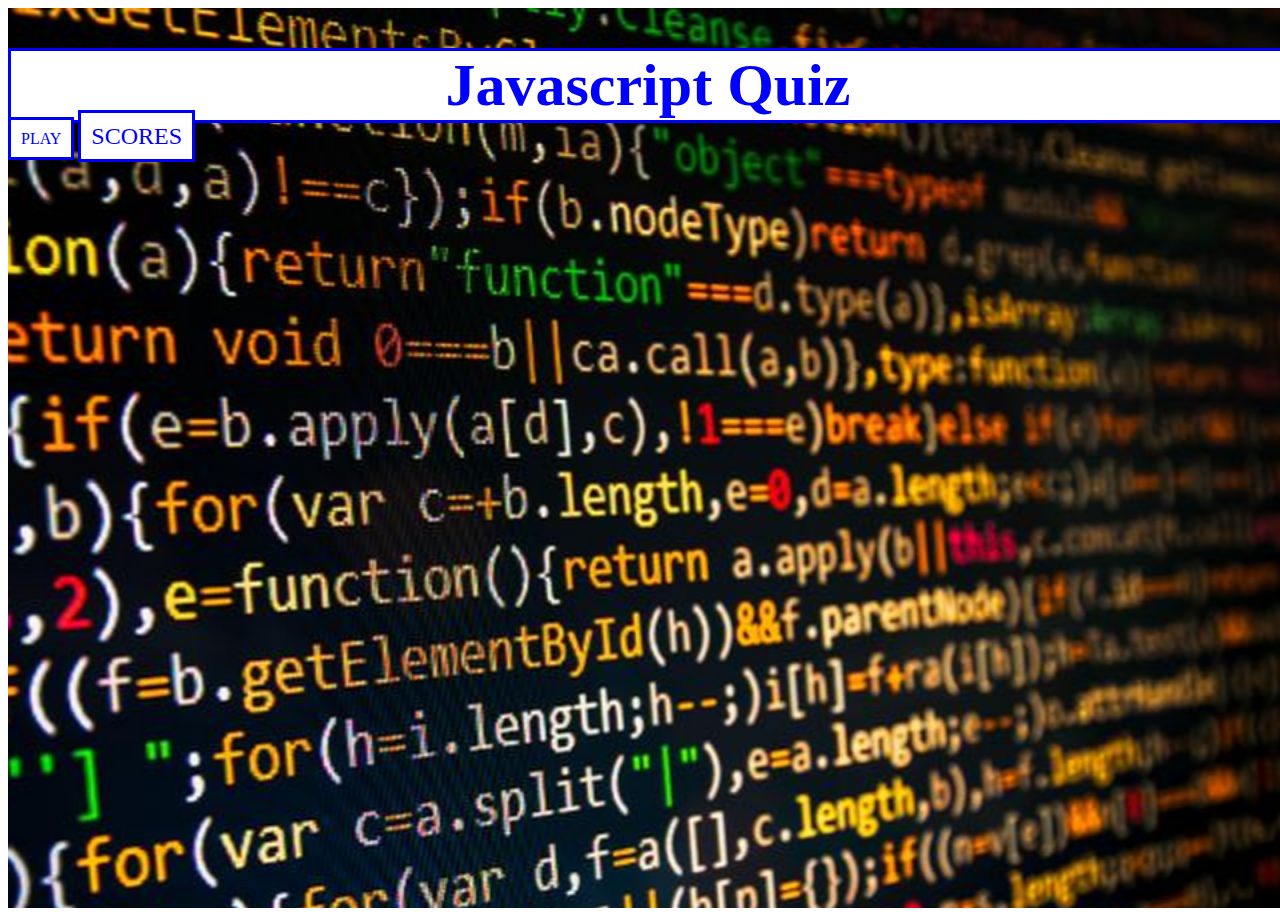
<file: index.html>
<!DOCTYPE html>
<html lang="en">
  <head>
    <meta charset="UTF-8" />
    <meta name="viewport" content="width=device-width, initial-scale=1.0" />
    <meta http-equiv="X-UA-Compatible" content="ie=edge" />
    <title>Javascript Quiz</title>
    <link rel="stylesheet" href="https://stackpath.bootstrapcdn.com/bootstrap/4.5.0/css/bootstrap.min.css" integrity="sha384-9aIt2nRpC12Uk9gS9baDl411NQApFmC26EwAOH8WgZl5MYYxFfc+NcPb1dKGj7Sk" crossorigin="anonymous"> 
    <link rel="stylesheet" href="assets/game.css" />
  </head>
  <body>
      <div id = indexPg class = "container"> 
        <div class = "row" style= "height:40px"></div>
        <div class = "row">
          <main id ="home" class="col-md-8">
            <h1 id = "header">Javascript Quiz</h1> 
            <div id = "body"></div>
            <section id = "buttons" class = "row">
              <a id = "intro" class="btn" onclick="introRules()">PLAY</a> 
              <a id = "scores" class="btn" href="high-scores.html">SCORES</a> 
            </section>
          </main>
        </div>
      </div>
  </body>
  <script src = "assets/script.js"></script>
  </html>
</file>
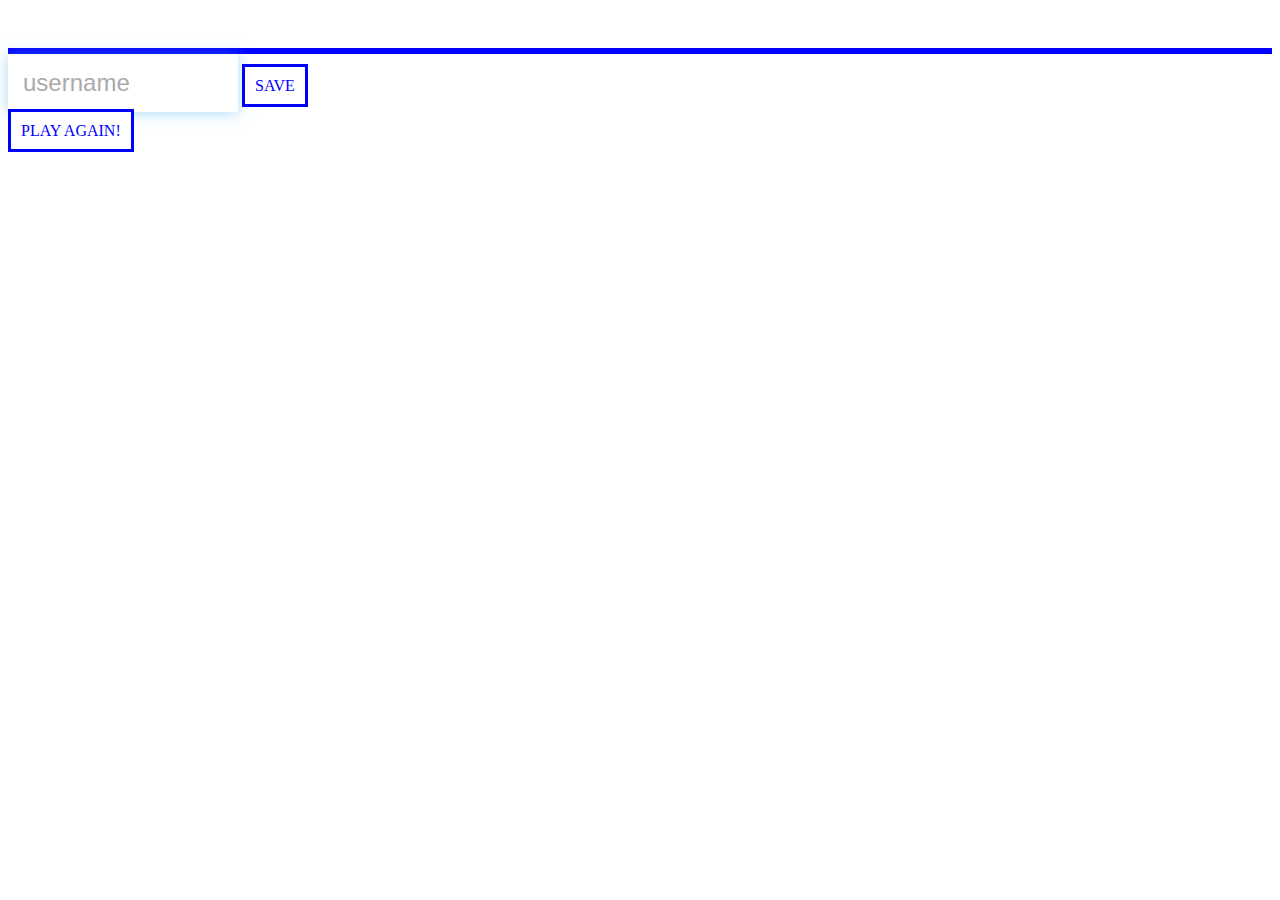
<file: final-score.html>
<!DOCTYPE html>
<html lang="en">
  <head>
    <meta charset="UTF-8" />
    <meta name="viewport" content="width=device-width, initial-scale=1.0" />
    <meta http-equiv="X-UA-Compatible" content="ie=edge" />
    <title>Congrats!</title>
    <link rel="stylesheet" href="https://stackpath.bootstrapcdn.com/bootstrap/4.5.0/css/bootstrap.min.css" integrity="sha384-9aIt2nRpC12Uk9gS9baDl411NQApFmC26EwAOH8WgZl5MYYxFfc+NcPb1dKGj7Sk" crossorigin="anonymous"> 
    <link rel="stylesheet" href="assets/game.css" />
  </head>
  <body>
    <div class="indexPg">
      <div class = "row" style= "height:40px"></div>
      <div class = "row">
        <header class="col-md-8">
          <h1 id="finalScore"></h1>
        </header> 
      </div> 
        <form>
          <main class = "row">
              <div class= "col-4 container">
                <input type="text" name="username" id="username" placeholder="username"/>
                <a type="submit" id="saveScoreBtn" class = "btn" href = "high-scores.html"> 
                SAVE
                </a>
              </div> 
            </main>    
        </form>
        <div class = "row">
          <div class= "col-4 container"> 
            <a class="btn" href="game.html">PLAY AGAIN!</a>
          </div> 
        </div>  
      </div>
    </div>
    <script src="assets/final-score.js"></script>
  </body>
</html>
</file>
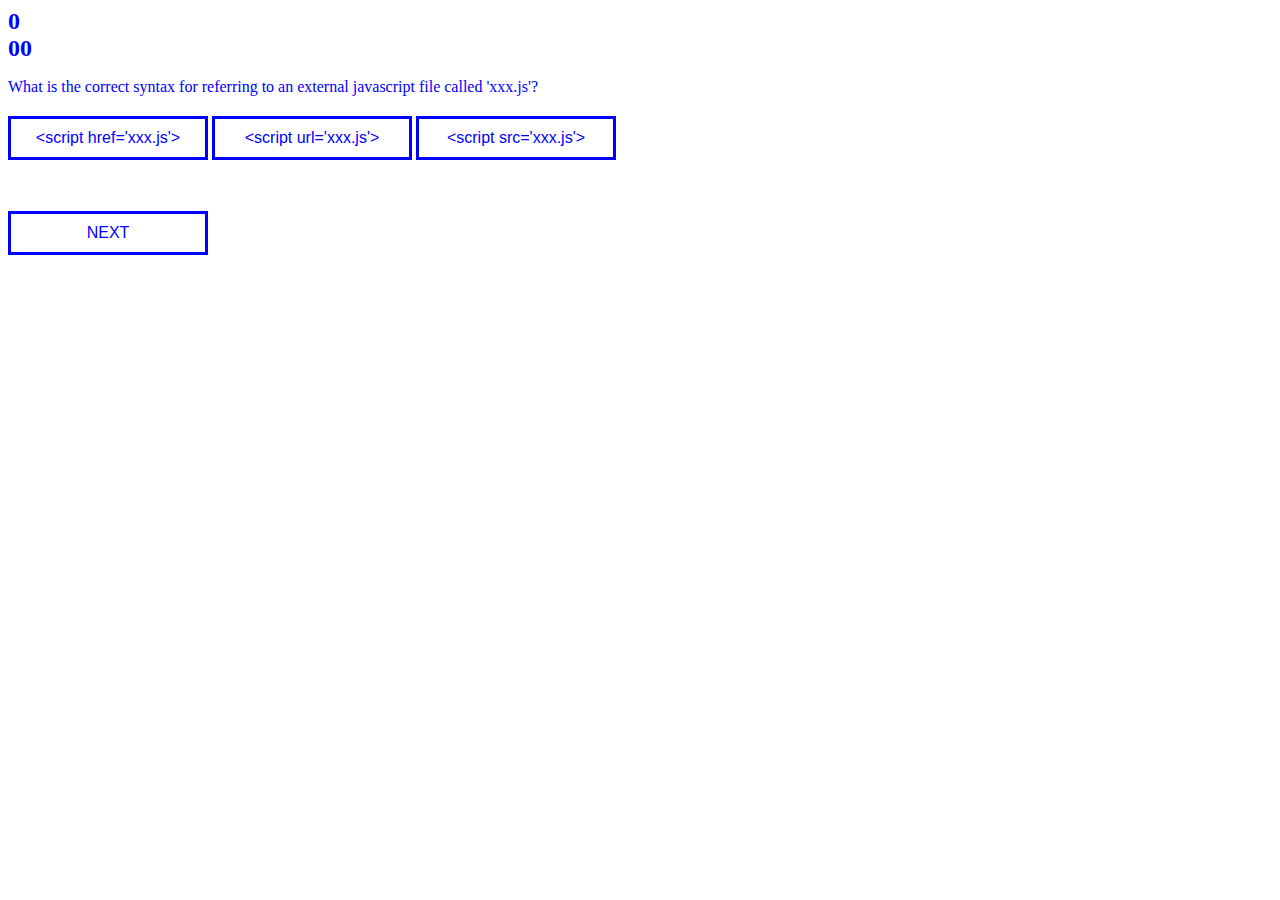
<file: game.html>
<!DOCTYPE html>
<html lang="en">
  <head>
    <meta charset="UTF-8" />
    <meta name="viewport" content="width=device-width, initial-scale=1.0" />
    <meta http-equiv="X-UA-Compatible" content="ie=edge" />
    <title>Javascript Quiz</title>
    <link rel="stylesheet" href="https://stackpath.bootstrapcdn.com/bootstrap/4.5.0/css/bootstrap.min.css" integrity="sha384-9aIt2nRpC12Uk9gS9baDl411NQApFmC26EwAOH8WgZl5MYYxFfc+NcPb1dKGj7Sk" crossorigin="anonymous">
    <link rel="stylesheet" href="assets/game.css" />
</head>
<body>
    <div id = "final-score"  class = "container">
        <header class = "row header">
            <div class = "col-md-2" id = "score">
                0
            </div>
            <div class = "col-md-2" id = "timer">
                00
            </div>  
        </header>    
        <div class = "row">    
            <div class = "col-md-8 container"></div>
            <p id = "question">Question Here</p>
        </div>
        <div class= "row">
            <div class= "col-4 container">                    
                <button id="choice1" class = "btn" onclick = Random(this.id) value="1">choice1
                </button>
                <button id="choice2" class = "btn"  onclick = Random(this.id) value="2">choice2
                </button>
                <button id="choice3"  class = "btn" onclick = Random(this.id) value="3">choice3
                </button>
                <p id ="result"></p>
            </div>
        </div>    
        <div clas s= "row"> 
            <div class= "col-4 container">
                <button class = nextQuestionBtn onclick = "getQuestion()" >NEXT</button>   
            </div>      
        </div>

    </div>   
</body>
<script src = "assets/game.js"></script>
</html>
</file>
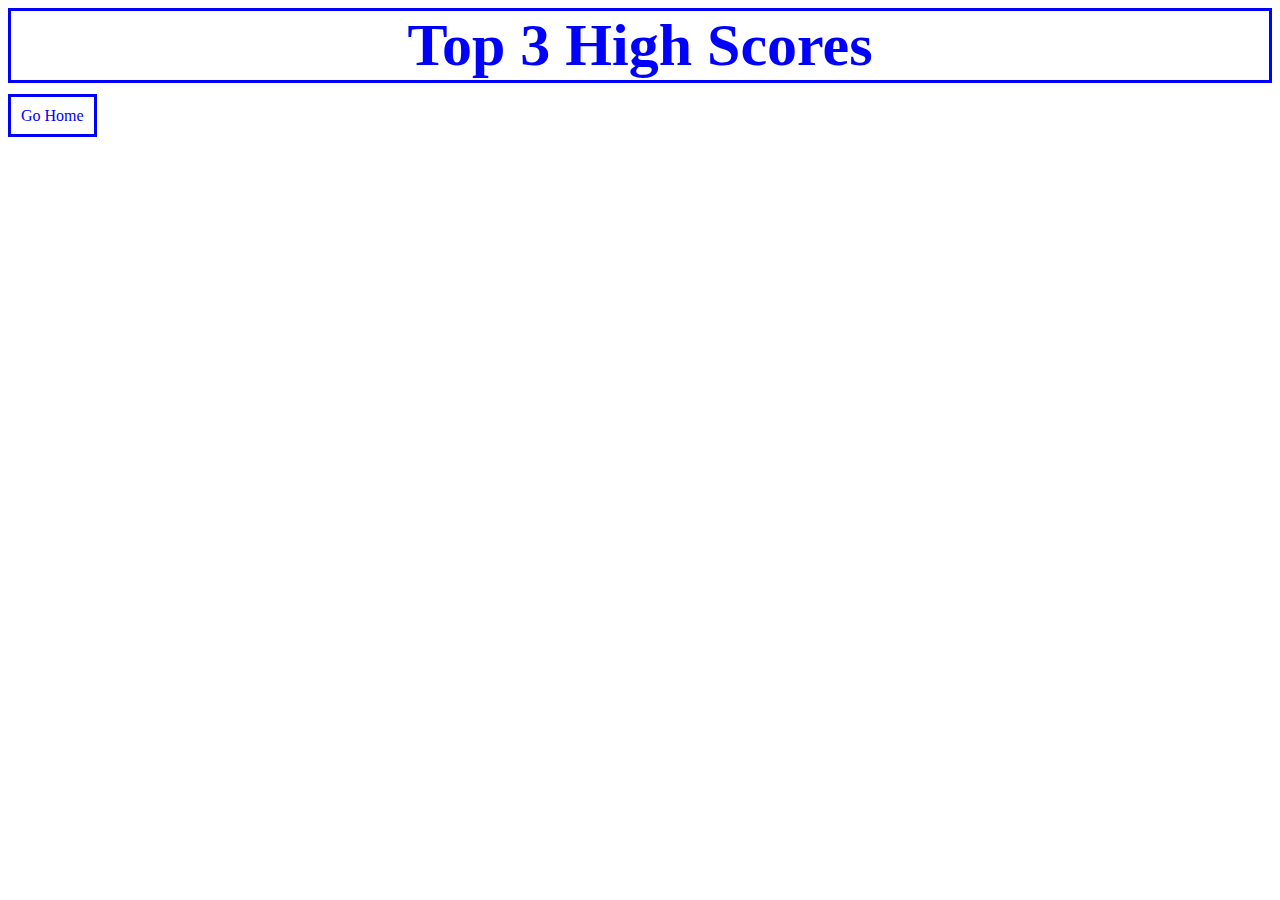
<file: high-scores.html>
<!DOCTYPE html>
<html lang="en">
  <head>
    <meta charset="UTF-8" />
    <meta name="viewport" content="width=device-width, initial-scale=1.0" />
    <meta http-equiv="X-UA-Compatible" content="ie=edge" />
    <title>High Scores</title>
    <link rel="stylesheet" href="https://stackpath.bootstrapcdn.com/bootstrap/4.5.0/css/bootstrap.min.css" integrity="sha384-9aIt2nRpC12Uk9gS9baDl411NQApFmC26EwAOH8WgZl5MYYxFfc+NcPb1dKGj7Sk" crossorigin="anonymous">
    <link rel="stylesheet" href="assets/game.css" />
  </head>
  <body>
    <div class = "container">
      <main id="highScores">
        <h1>Top 3 High Scores</h1>
        <div class = "col-4 container">
          <ol id = "scores"></ol>
        </div>
      </main>
      <section id = "buttons" class = "row">
        <a class="btn" href="index.html">Go Home</a>
      </section>
    </div>
    <script src="assets/high-scores.js"></script>
  </body>
</html>
</file>
<file: assets/game.css>
#indexPg { 
    width: 100vw;
    height: 100vh;
    background-image: url(coding.png);
    background-size: cover;    
    vertical-align: middle;
}

.row {
    justify-content: center;
    margin: auto;
}

.container {
    margin: auto;
    justify-content: center;
}

h1{    
    font-weight: bold;
    font-size: 60px;  
    margin: auto;
    text-align: center;
    border: 3px solid blue;
    color: blue;
    background-color: white;
}

.textBlock{
    font-weight: bold;
    font-size: 24px;  
    margin: auto;
    text-align: center;
    border-left: 1px solid blue;
    border-right: 1px solid blue;
    color: blue;
    background-color: white;    
}

#result {
    font-size: 16px;
    font-weight: bold;
    padding: 10px;
    width: 200px;
    text-align: center;
    margin-bottom: 5px;
    color: blue;
    background-color: white;
   }

#score {
    font-size: 24px;
    color: blue;
    font-weight: bold;   
}

#timer {
    font-size: 24px;
    color: blue;
    font-weight: bold;
}

.btn { 
    font-size: 16px;
    text-decoration: none;
    padding: 10px;
    width: 200px;
    text-align: center;
    border: 3px solid blue;
    margin-bottom: 10px;
    color: blue;
    background-color: white;
}

.btn:hover {
    cursor: pointer;
    box-shadow: 0px 5px 15px 0px blue;
    transform: translateY(-1px);
    transition: 150ms;
}

#question {
    font-size: 16px;
    color: blue;
    margin-bottom: 20px;
}

.choice-text { 
    font-size: 16px;
    text-decoration: none;
    padding: 10px;
    text-align: center;
    border: 3px solid blue;
    margin-bottom: 10px;
    color: blue;
    background-color: white;
}

.nextQuestionBtn { 
    font-size: 16px;
    text-decoration: none;
    padding: 10px;
    width: 200px;
    text-align: center;
    border: 3px solid blue;
    margin-bottom: 10px;
    color: blue;
    background-color: white;
}

.nextQuestionBtn:hover {
    cursor: pointer;
    box-shadow: 0px 5px 15px 0px blue;
    transform: translateY(-1px);
    transition: 150ms;
}
.header {
    width: 100%;
    margin: 0;
    justify-content: center;  
}

form {
    width: 100%;
    align-items: center;
}
  
input {
    margin-bottom: 10px;
    width: 200px;
    padding: 15px;
    font-size: 24px;
    border: none;
    box-shadow: 0 1px 14px 0 rgba(86, 185, 235, 0.5);
}

input::placeholder {
    color: #aaa;
}

#scores{
    font-size: 24px;
    color: blue;
    text-align: center;
}  
  
.high-score {
    font-size: 28px;
    margin-bottom: 10px;
}
  
.high-score:hover {
    transform: scale(1.025);
}
</file>
